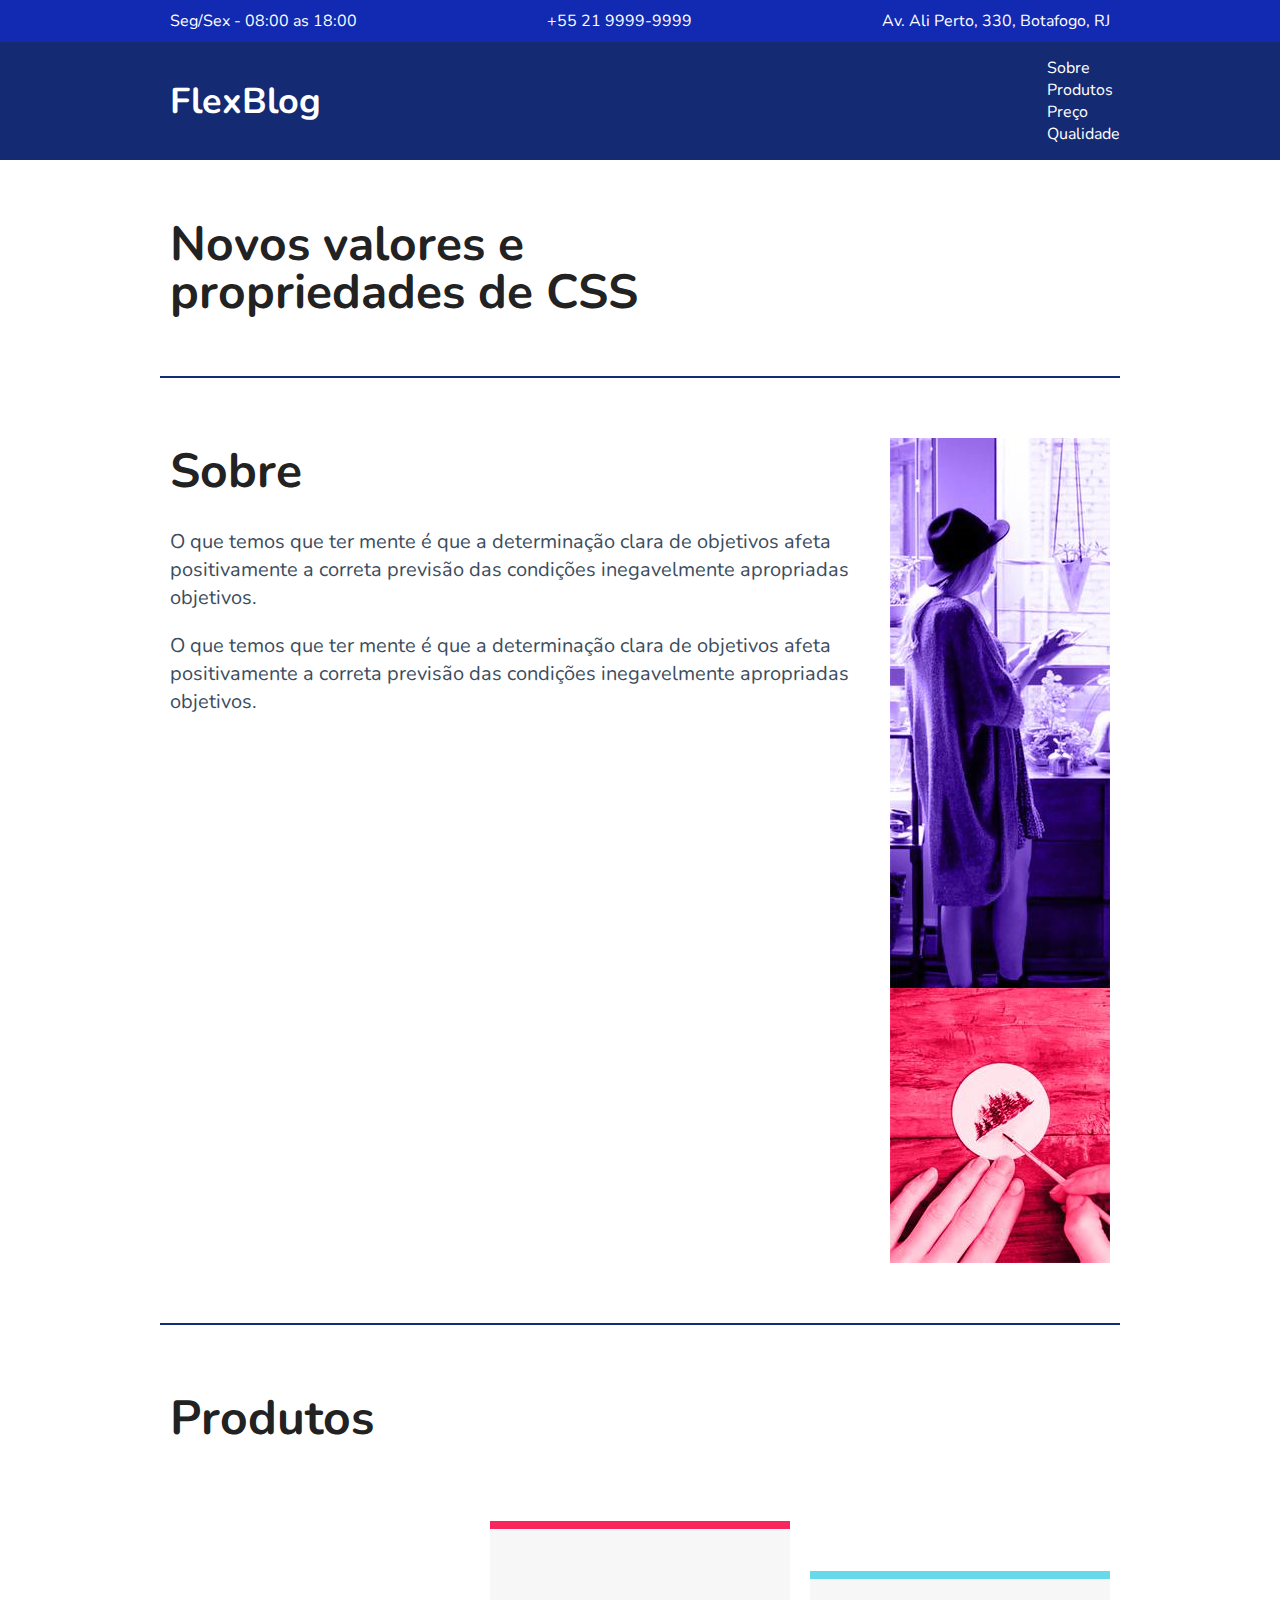
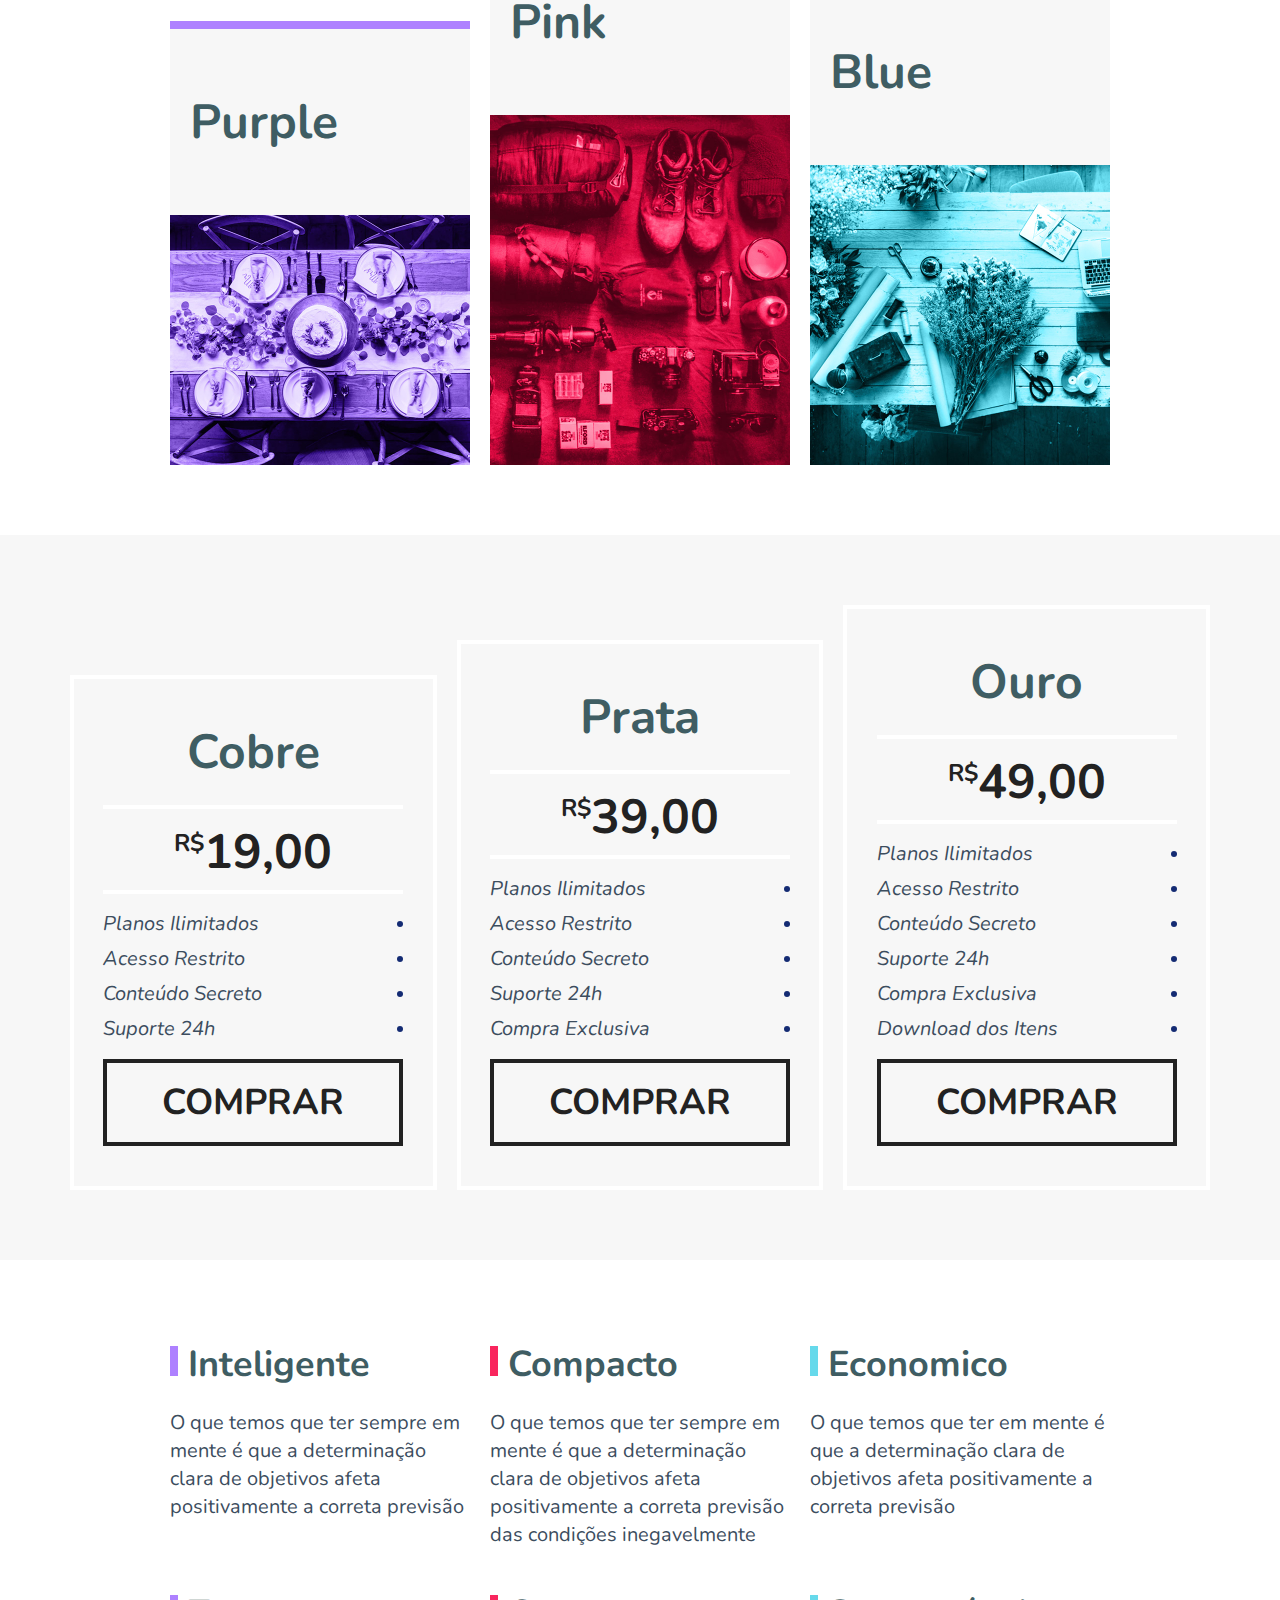
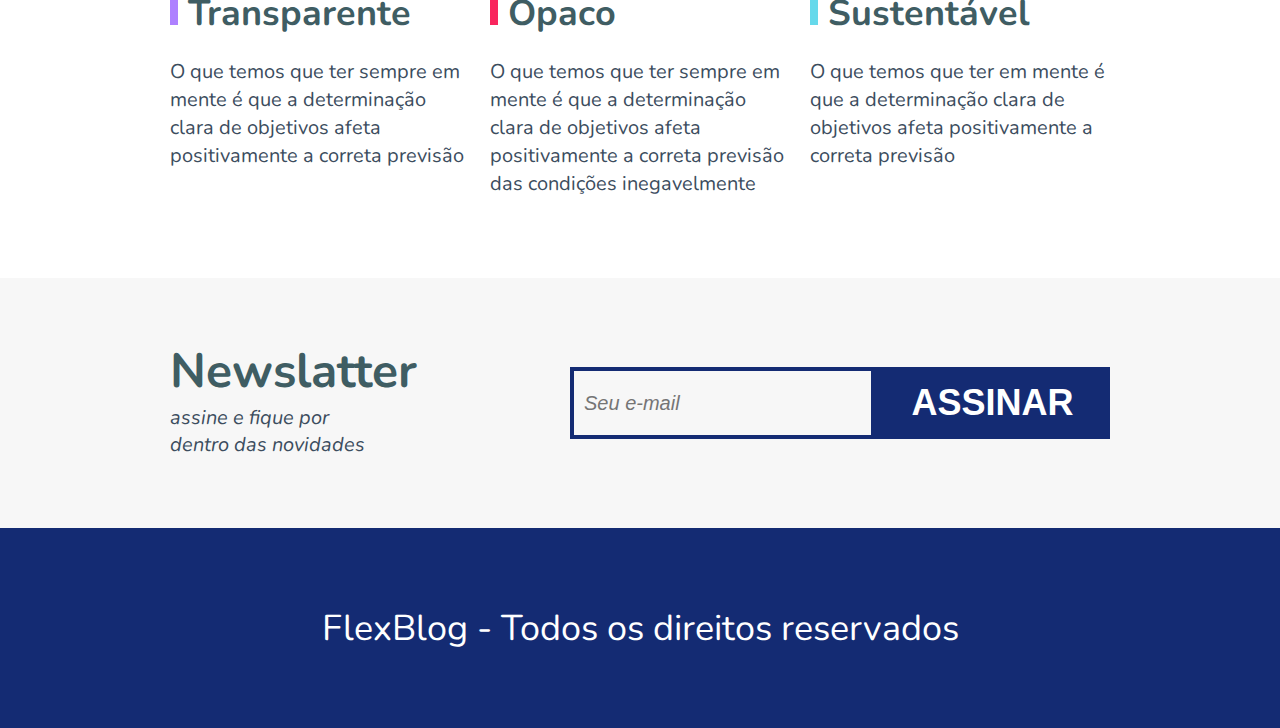
<file: index.html>
<!DOCTYPE html>
<html>
  <head>
    <meta charset="utf-8" />
    <meta
      name="viewport"
      content="width=device-width, initial-scale=1.0, shrink-to-fit=no"
    />
    <meta name="description" content="CSS" />
    <meta name="author" content="Diana Regina" />
    <link rel="stylesheet" type="text/css" href="style.css" />
    <link rel="shortcut icon" type="image/png" href="assets/favicon.png" />
    <title>CSS | Flex</title>
  </head>
  <body>
    <div class="superinfo-bg">
      <div class="superinfo">
        <p>Seg/Sex - 08:00 as 18:00</p>
        <a href="tel:+552199999999">+55 21 9999-9999</a>
        <p>Av. Ali Perto, 330, Botafogo, RJ</p>
      </div>
    </div>

    <header class="menu-bg">
      <div class="menu">
        <div class="menu-logo">
          <a href="#">FlexBlog</a>
        </div>
        <nav>
          <ul>
            <li><a href="#sobre">Sobre</a></li>
            <li><a href="#produtos">Produtos</a></li>
            <li><a href="#preco">Preço</a></li>
            <li><a href="#qualidade">Qualidade</a></li>
          </ul>
        </nav>
      </div>
    </header>

    <h1 class="introducao">Novos valores e<br />propriedades de CSS</h1>

    <section class="sobre" id="#sobre">
      <div class="sobre-info">
        <h1>Sobre</h1>
        <p>
          O que temos que ter mente é que a determinação clara de objetivos
          afeta positivamente a correta previsão das condições inegavelmente
          apropriadas objetivos.
        </p>
        <p>
          O que temos que ter mente é que a determinação clara de objetivos
          afeta positivamente a correta previsão das condições inegavelmente
          apropriadas objetivos.
        </p>
      </div>

      <div>
        <img src="assets/sobre1.jpg" alt="Sobre 1" class="sobre-img" />
        <img src="assets/sobre2.jpg" alt="Sobre 2" class="sobre-img" />
      </div>
    </section>

    <section class="produtos" id="produtos">
      <h1>Produtos</h1>

      <div class="produtos-container">
        <div class="produtos-item purple">
          <h2>Purple</h2>
          <img
            src="assets/produtos1.jpg"
            alt="Produtos 1"
            class="produto-img"
          />
        </div>
        <div class="produtos-item pink">
          <h2>Pink</h2>
          <img
            src="assets/produtos2.jpg"
            alt="Produtos 2"
            class="produto-img"
          />
        </div>
        <div class="produtos-item blue">
          <h2>Blue</h2>
          <img
            src="assets/produtos3.jpg"
            alt="Produtos 3"
            class="produto-img"
          />
        </div>
      </div>
    </section>

    <section class="preco" id="preco">
      <div class="preco-item">
        <h2>Cobre</h2>
        <span><sup>R$</sup>19,00</span>
        <ul>
          <li>Planos Ilimitados</li>
          <li>Acesso Restrito</li>
          <li>Conteúdo Secreto</li>
          <li>Suporte 24h</li>
        </ul>

        <a href="#">Comprar</a>
      </div>
      <div class="preco-item">
        <h2>Prata</h2>
        <span><sup>R$</sup>39,00</span>
        <ul>
          <li>Planos Ilimitados</li>
          <li>Acesso Restrito</li>
          <li>Conteúdo Secreto</li>
          <li>Suporte 24h</li>
          <li>Compra Exclusiva</li>
        </ul>

        <a href="#">Comprar</a>
      </div>
      <div class="preco-item">
        <h2>Ouro</h2>
        <span><sup>R$</sup>49,00</span>
        <ul>
          <li>Planos Ilimitados</li>
          <li>Acesso Restrito</li>
          <li>Conteúdo Secreto</li>
          <li>Suporte 24h</li>
          <li>Compra Exclusiva</li>
          <li>Download dos Itens</li>
        </ul>

        <a href="#">Comprar</a>
      </div>
    </section>

    <section class="qualidade" id="qualidade">
      <div class="qualidade-item">
        <h2>Inteligente</h2>
        <p>
          O que temos que ter sempre em mente é que a determinação clara de
          objetivos afeta positivamente a correta previsão
        </p>
      </div>

      <div class="qualidade-item">
        <h2>Compacto</h2>
        <p>
          O que temos que ter sempre em mente é que a determinação clara de
          objetivos afeta positivamente a correta previsão das condições
          inegavelmente
        </p>
      </div>

      <div class="qualidade-item">
        <h2>Economico</h2>
        <p>
          O que temos que ter em mente é que a determinação clara de objetivos
          afeta positivamente a correta previsão
        </p>
      </div>

      <div class="qualidade-item">
        <h2>Transparente</h2>
        <p>
          O que temos que ter sempre em mente é que a determinação clara de
          objetivos afeta positivamente a correta previsão
        </p>
      </div>

      <div class="qualidade-item">
        <h2>Opaco</h2>
        <p>
          O que temos que ter sempre em mente é que a determinação clara de
          objetivos afeta positivamente a correta previsão das condições
          inegavelmente
        </p>
      </div>

      <div class="qualidade-item">
        <h2>Sustentável</h2>
        <p>
          O que temos que ter em mente é que a determinação clara de objetivos
          afeta positivamente a correta previsão
        </p>
      </div>
    </section>

    <section class="newsletter" id="newslatter">
      <div class="newsletter-info">
        <h1>Newslatter</h1>
        <p>assine e fique por dentro das novidades</p>
      </div>
      <form class="newsletter-form">
        <input type="text" placeholder="Seu e-mail" />
        <button type="submit">Assinar</button>
      </form>
    </section>

    <footer class="footer">
      <p>FlexBlog - Todos os direitos reservados</p>
    </footer>
  </body>
</html>
</file>
<file: style.css>
@import url("https://fonts.googleapis.com/css2?family=Nunito:wght@300;400;700&display=swap");

:root {
  /* Blue */
  --light-blue: #66d9eb;
  --blue: #142b73;
  --dark-blue: #122ab2;

  /* Gray */
  --light-gray: #f7f7f7;
  --gray: #3f5d63;
  --medium-gray: #3c4d5e;
  --dark-gray: #3c4d5e;

  /* Others */
  --white: #fff;
  --black: #222;
  --purple: #ae81ff;
  --pink: #f9265e;
}

body {
  color: var(--black);
  font-family: "Nunito", Arial, Helvetica, sans-serif;
}

/* Normalize */
body,
h1,
h2,
p,
ul,
li,
a {
  margin: 0;
  padding: 0;
}

ul {
  list-style: none;
}

a {
  text-decoration: none;
}

/* Cria as imagens de forma responsiva 
mantendo seu tamanho original quando a 
largura da tela permitir isso */
img {
  display: block;
  max-width: 100%;
}

* {
  box-sizing: border-box;
}

/* Superinfo */
.superinfo-bg {
  background-color: var(--dark-blue);
  color: var(--white);
}

.superinfo {
  display: flex;
  flex-wrap: wrap;
  justify-content: space-between;
  margin: 0 auto;
  max-width: 960px;
  padding-top: 10px;
}

.superinfo p, .superinfo a {
  margin: 0 10px 10px;
} 

.superinfo a {
  color: var(--white);
}

/* Menu */
.menu-bg {
  background-color: var(--blue);
}

.menu {
  align-items: center;
  display: flex;
  flex-wrap: wrap;
  justify-content: space-between;
  margin: 0 auto;
  max-width: 960px;
  padding: 15px 0;
}

.menu a {
  color: var(--white);
}

.menu-logo a {
  font-size: 2.25em;
  font-weight: bold;
  margin: 0 10px;
}

.menu-nav ul {
  display: flex;
  flex-wrap: wrap;
}

.menu-nav a {
  font-size: 1.25em;
  display: block;
  padding: 10px;
}

.menu-nav a:hover {
  color: orange;
}

/* Introdução */
.introducao {
  font-size: 3em;
  line-height: 1;
  max-width: 960px;
  margin: 0 auto;
  padding: 60px 10px;
}

/* Sobre */
.sobre {
  border-bottom: 2px solid var(--blue);
  border-top: 2px solid var(--blue);
  display: flex;
  flex-wrap: wrap;
  margin: 0 auto;
  max-width: 960px;
  padding: 60px 0;
}

.sobre-info {
  flex: 2 1 300px;
  margin: 0 10px;
}

.sobre-info h1 {
  font-size: 3em;
  margin-bottom: .5em;
}

.sobre-info p {
  color: var(--medium-gray);
  font-size: 1.25em;
  line-height: 1.4;
  margin-bottom: 1em;
}

.sobre-img {
  flex: 1 1 160px;
  margin: 0 10px;
}

/* Produtos */
.produtos {
  margin: 60px auto;
  max-width: 960px;
}

.produtos h1 {
  font-size: 3em;
  margin: 0 10px 60px;
}

.produtos-container {
  align-items: flex-end;
  display: flex;
  flex-wrap: wrap;
}

.produtos-item {
  flex: 1 1 175px;
  margin: 10px;
}

.produtos-item h2 {
  background-color: var(--light-gray);
  color: var(--gray);
  font-size: 3em;
  padding: 60px 20px;
}

.purple {
  border-top: 8px solid var(--purple);
}

.pink {
  border-top: 8px solid var(--pink);
}

.blue {
  border-top: 8px solid var(--light-blue);
}

/* Preços */
.preco {
  align-items: flex-end;
  background-color: var(--light-gray);
  display: flex;
  flex-wrap: wrap;
  padding: 60px;
}

.preco-item {
  border: 4px solid var(--white);
  flex: 1 1 260px;
  margin: 10px;
  padding: 20px;
}

.preco-item h2 {
  color: var(--gray);
  font-size: 3em;
  margin-top: 20px;
  text-align: center;
}

.preco-item span {
  border-bottom: 4px solid var(--white);
  border-top: 4px solid var(--white);
  display: block;
  font-size: 3em;
  font-weight: bold;
  margin: 20px auto;
  max-width: 300px;
  padding: 10px 0 5px;
  text-align: center;
}

.preco-item sup {
  font-size: 1.5rem;
}

.preco-item ul {
  color: var(--medium-gray);
  font-size: 1.25em;
  font-style: italic;
  line-height: 1;
  margin: 20px auto;
  max-width: 300px;
}

.preco-item li {
  align-items: center;
  display: flex;
  justify-content: space-between;
  margin-bottom: 15px;
}

.preco-item li::after {
  background-color: var(--blue);
  border-radius: 50%;
  content: '';
  display: block;
  height: 6px;
  width: 6px;
}

.preco-item a {
  border: 4px solid;
  color: var(--black);
  display: block;
  font-size: 2.25em;
  font-weight: bold;
  margin: 20px auto;
  max-width: 300px;
  padding: 15px 0;
  text-align: center;
  text-transform: uppercase;
}

@media (max-width: 800px) {
  .preco {
    padding-left: 10px;
    padding-right: 10px;
  }

  .preco-item:nth-child(3) {
    order: -2;
  }

  .preco-item:nth-child(2) {
    order: -1;
  }
}

/* Qualidade */
.qualidade {
  display: flex;
  flex-wrap: wrap;
  margin: 60px auto;
  max-width: 960px;
}

.qualidade-item {
  flex: 1 1 300px;
  margin: 20px 10px;
}

.qualidade-item h2 {
  color: var(--gray);
  font-size: 2.25em;
  margin-bottom: 20px;
}

.qualidade-item h2::before {
  content: "";
  display: inline-block;
  height: 30px;
  margin-right: 10px;
  width: 8px;
}

/* Seleciona o primeiro item a cada 3 itens */
.qualidade-item:nth-of-type(3n + 1) h2::before {
  background-color: var(--purple);
}

/* Seleciona o segundo item a cada 3 itens */
.qualidade-item:nth-of-type(3n + 2) h2::before {
  background-color: var(--pink);
}

/* Seleciona o terceiro item a cada 3 itens */
.qualidade-item:nth-of-type(3n) h2::before {
  background-color: var(--light-blue);
}

.qualidade-item p {
  color: var(--dark-gray);
  font-size: 1.25em;
  line-height: 1.4;
}

/* Newsletter */
.newsletter {
  background-color: var(--light-gray);
  display: flex;
  flex-wrap: wrap;
  padding: 60px calc((100% - 960px) / 2);
}

.newsletter-info {
  flex: 1 1 240px;
  margin: 0 10px;
}

.newsletter-info h1 {
  color: var(--gray);
  font-size: 3em;
}

.newsletter-info p {
  color: var(--medium-gray);
  font-size: 1.25em;
  font-style: italic;
  margin-bottom: 10px;
  max-width: 200px;
}

.newsletter-form {
  align-self: center;
  display: flex;
  flex-wrap: wrap;
  flex: 2 1 260px;
  margin: 0 10px;
}

.newsletter-form input {
  background-color: transparent;
  border-radius: 0;
  border: 4px solid var(--blue);
  color: var(--medium-gray);
  flex: 3 1 200px;
  font-size: 1.25em;
  font-style: italic;
  margin: 0;
  padding: 10px;
}

.newsletter-form button {
  background-color: var(--blue);
  border: 0;
  color: var(--white);
  cursor: pointer;
  flex: 1 1 200px;
  font-size: 2.25em;
  font-weight: bold;
  padding: 15px 10px;
  text-transform: uppercase;
}

@media (max-width: 600px) {
  .newsletter-form button {
    font-size: 1.5em;
  }
}

/* Footer */
.footer {
  align-items: center;
  background-color: var(--blue);
  display: flex;
  height: 200px;
}

.footer p {
  color: var(--white);
  flex: 1;
  font-size: 2.25em;
  text-align: center;
}
</file>
